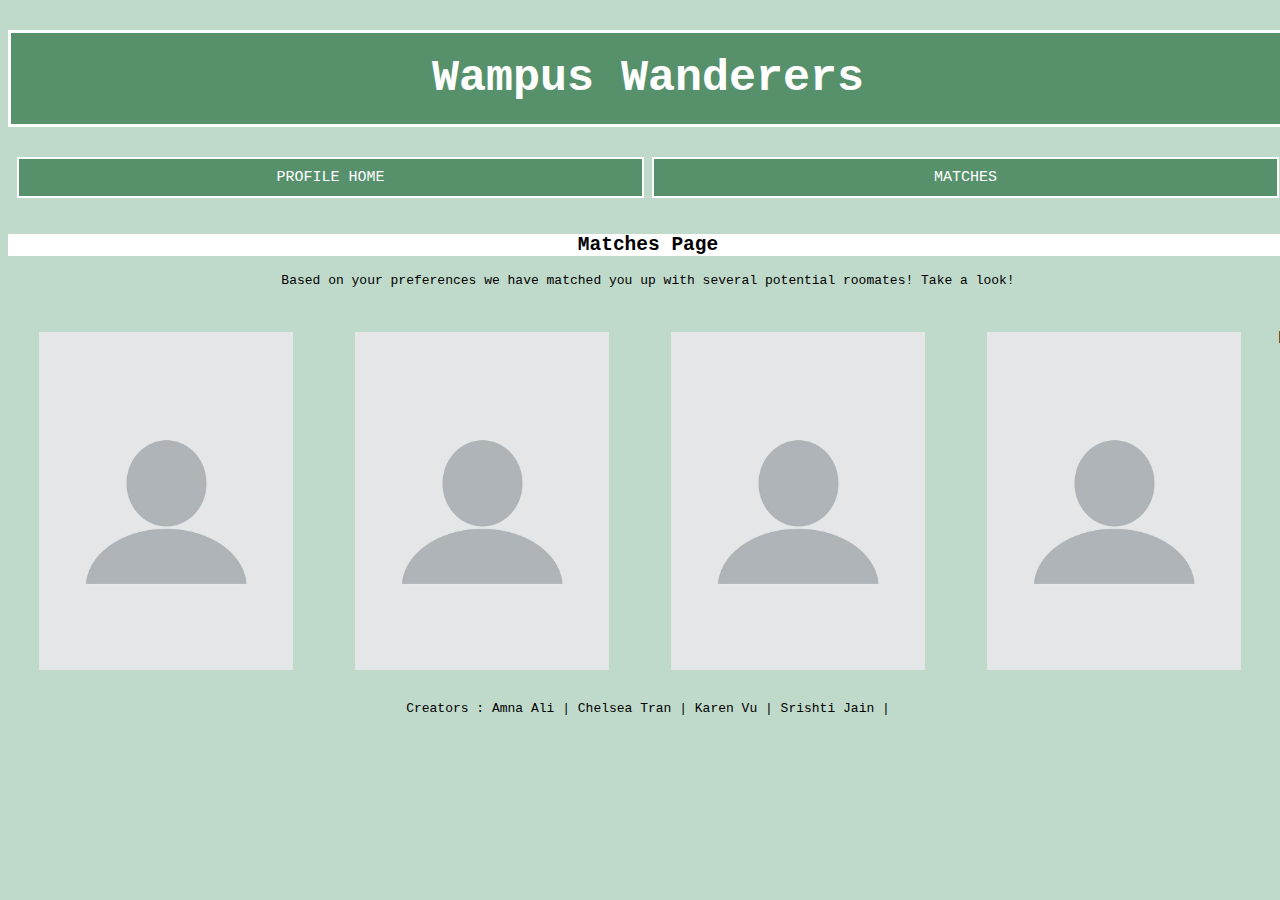
<file: matches.html>
<!DOCTYPE html>
<html>
   <head>
      <meta charset="utf-8">
      <meta name="viewport" content="width=device-width">
      <title >Wampus Wanderers</title>
      <h1 onclick="window.location.href = 'index.html';">Wampus Wanderers</h1>
      <link href="style.css" rel="stylesheet" type="text/css" />
   </head>
   <body>
      <button class="btn" onclick="window.location.href = 'profile-home.html';">PROFILE HOME</button>
      <button class="btn" onclick="window.location.href = 'matches.html';">MATCHES</button>
      <!--
         need something that will detect whether user has signed in or not before showing matches
         -->
      <script src="https://replit.com/public/js/replit-badge.js" theme="blue" defer></script>
   </body>
   <div class="Profile Form">
      <h2>Matches Page</h2>
      <p>Based on your preferences we have matched you up with several potential roomates! Take a look!</p>

      <img class="match-pic" src="picc.jpg">
     <img class="match-pic" src="picc.jpg">
          <img class="match-pic"src="picc.jpg">
          <img class="match-pic"src="picc.jpg"><br>       
        </div>
        <footer>
         <p>| Creators : Amna Ali | Chelsea Tran | Karen Vu | Srishti Jain |</p>
      </footer>
   </div>
   </div>
</html>
</file>
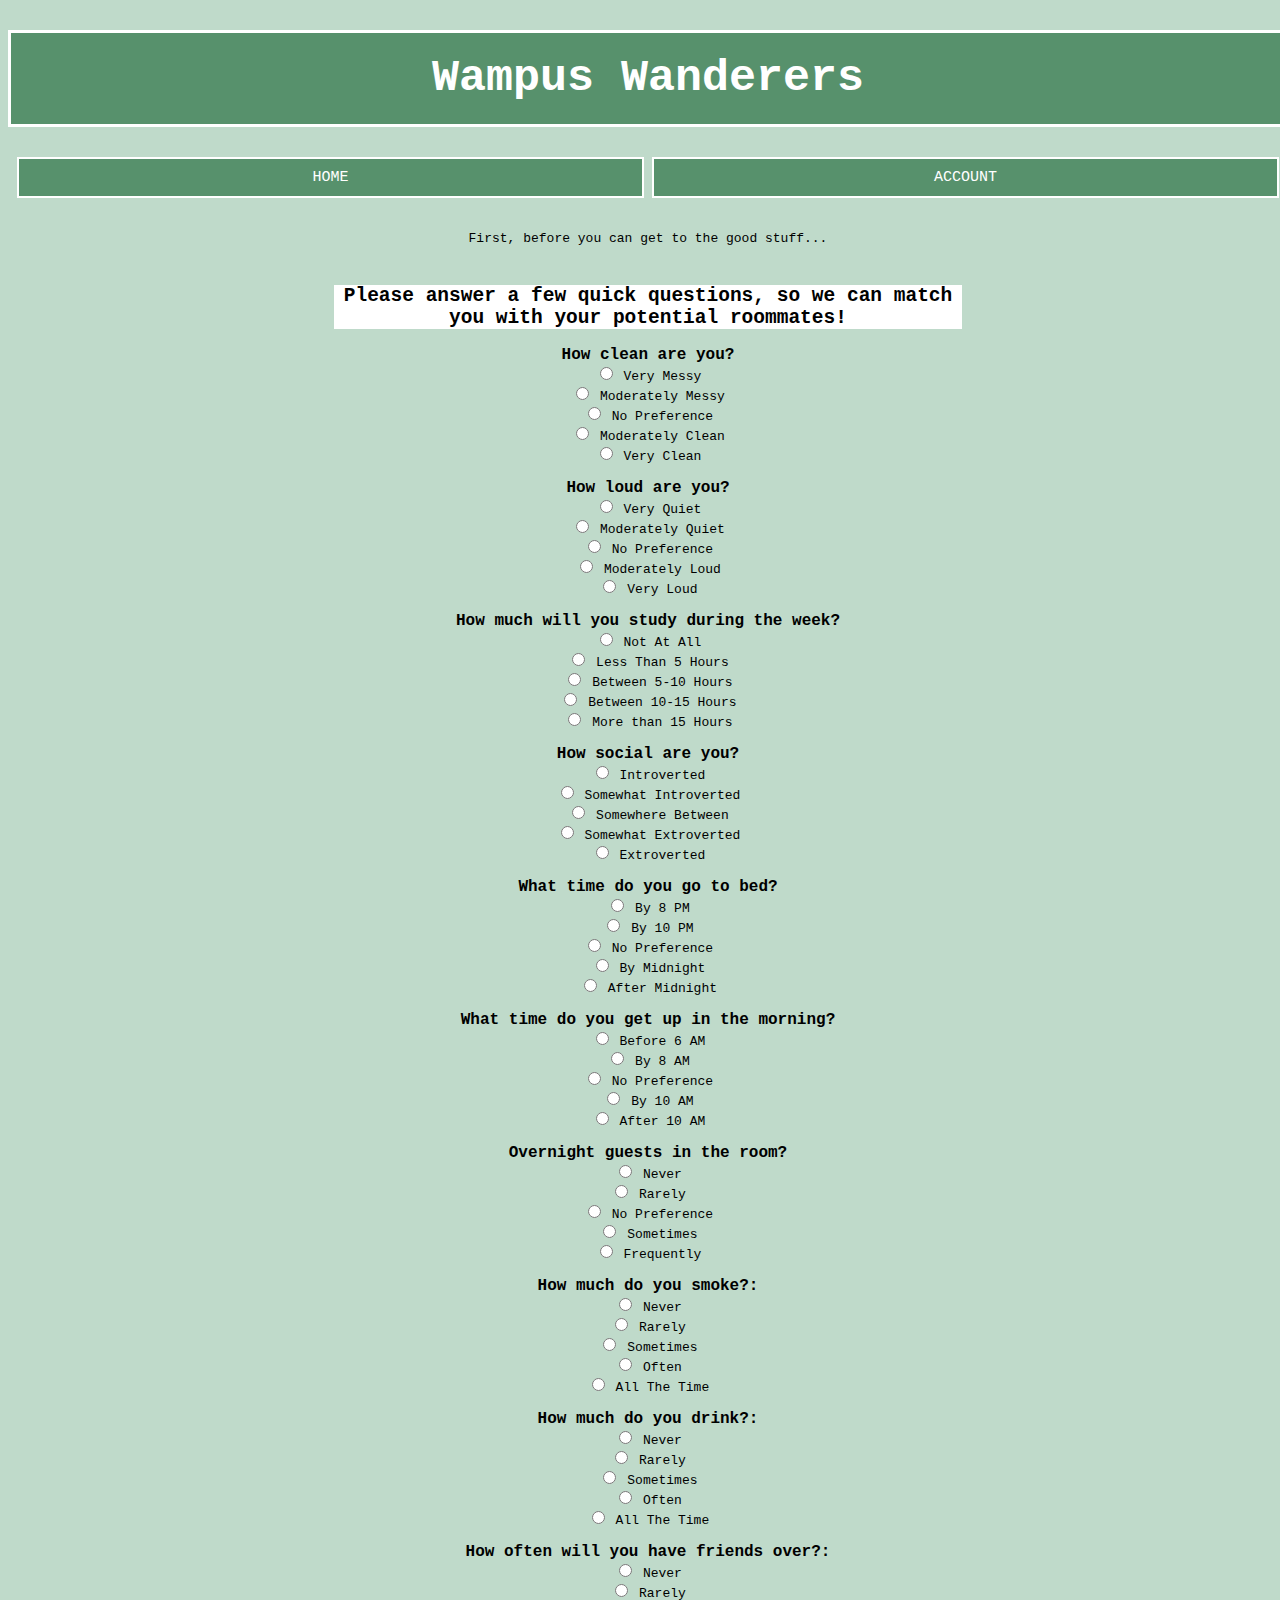
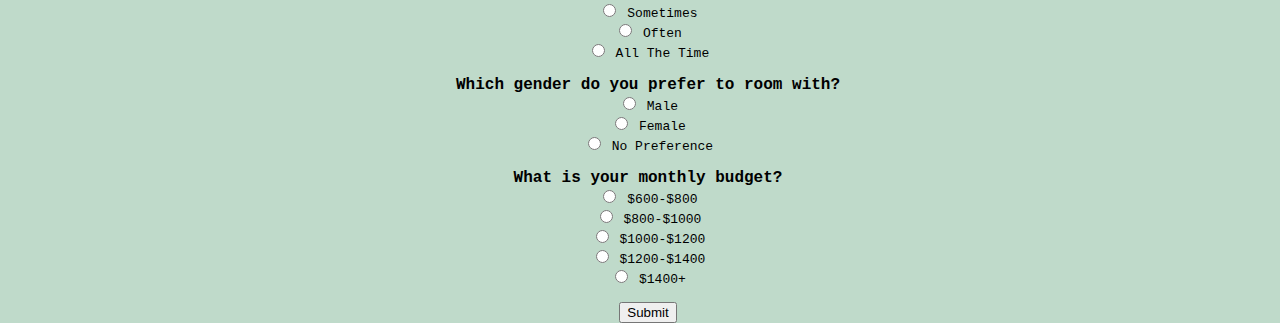
<file: pref-quiz.html>
<!DOCTYPE html>
<html>
   <head>
      <meta charset="utf-8">
      <meta name="viewport" content="width=device-width">
      <title>Wampus Wanderers</title>
      <h1 onclick="window.location.href ='index.html';">Wampus Wanderers</h1>
      <link href="style.css" rel="stylesheet" type="text/css" />
   </head>
   <body>
      <button class="btn" onclick="window.location.href = 'index.html';">HOME</button>
      <button class="btn" onclick="window.location.href = 'account.html';">ACCOUNT</button>
      <p> First, before you can get to the good stuff... </p>
   </body>
   <div id="profile-form">
   <div id= "profile-form">
      <h2>Please answer a few quick questions, so we can match you with your potential roommates!</h2>
      <div id = "question">
         <label>
            <b>
               <center>How clean are you?</center>
               </center>
            </b>
         </label>
      </div>
      <input type="radio" id="age1" value="30">
      <label for="firstChoice">Very Messy</label><br>
      <input type="radio" id="messiness" value="1">
      <label for="secondChoice">Moderately Messy</label><br>  
      <input type="radio" id="messiness" value="2">
      <label for="thirdChoice">No Preference</label><br>
      <input type="radio" id="messiness" value="3">
      <label for="fourthChoice">Moderately Clean</label><br>
      <input type="radio" id="messiness" value="4">
      <label for="fifthChoice">Very Clean</label><br><br>  
      <div id = "question">
         <label><b>How loud are you?</b></label>
      </div>
      <center>    
         <input type="radio" id="noise" value="1">
         <label for="firstChoice">Very Quiet</label><br>
         <input type="radio" id="noise" value="2">
         <label for="secondChoice">Moderately Quiet</label><br>  
         <input type="radio" id="noise" value="3">
         <label for="thirdChoice">No Preference</label><br>
         <input type="radio" id="noise" value="4">
         <label for="fourthChoice">Moderately Loud</label><br>
         <input type="radio" id="noise" value="5">
         <label for="fifthChoice">Very Loud</label><br><br>
      </center>
      <div id = "question">
         <label><b>How much will you study during the week?</b></label>
         <center>   
      </div>
      <input type="radio" id="study" value="1">
      <label for="firstChoice">Not At All</label><br>
      <input type="radio" id="study" value="2">
      <label for="secondChoice">Less Than 5 Hours</label><br>  
      <input type="radio" id="study" value="3">
      <label for="thirdChoice">Between 5-10 Hours</label><br>
      <input type="radio" id="study" value="4">
      <label for="fourthChoice">Between 10-15 Hours</label><br>
      <input type="radio" id="study" value="5">
      <label for="fifthChoice">More than 15 Hours</label><br><br>  
      </center>
      <div id = "question">
         <label><b>How social are you?</b></label>
         <center>  
      </div>
      <input type="radio" id="social" value="1">
      <label for="firstChoice">Introverted</label><br>
      <input type="radio" id="social" value="2">
      <label for="secondChoice">Somewhat Introverted</label><br>  
      <input type="radio" id="social" value="3">
      <label for="thirdChoice">Somewhere Between</label><br>
      <input type="radio" id="social" value="4">
      <label for="fourthChoice">Somewhat Extroverted</label><br>
      <input type="radio" id="social" value="5">
      <label for="fifthChoice">Extroverted</label><br><br> 
      </center>
      <div id = "question">
         <label><b>What time do you go to bed?</b></label>
         <center>  
      </div>
      <input type="radio" id="bed" value="1">
      <label for="firstChoice">By 8 PM</label><br>
      <input type="radio" id="bed" value="2">
      <label for="secondChoice">By 10 PM</label><br>  
      <input type="radio" id="bed" value="3">
      <label for="thirdChoice">No Preference</label><br>
      <input type="radio" id="bed" value="4">
      <label for="fourthChoice">By Midnight</label><br>
      <input type="radio" id="bed" value="5">
      <label for="fifthChoice">After Midnight</label><br><br>  
      </center>
      <div id = "question">
         <label><b>What time do you get up in the morning?</b></label>
         <center>   
      </div>
      <input type="radio" id="getup" value="1">
      <label for="firstChoice">Before 6 AM</label><br>
      <input type="radio" id="getup" value="2">
      <label for="secondChoice">By 8 AM</label><br>  
      <input type="radio" id="getup" value="3">
      <label for="thirdChoice">No Preference</label><br>
      <input type="radio" id="getup" value="4">
      <label for="fourthChoice">By 10 AM</label><br>
      <input type="radio" id="getup" value="5">
      <label for="fifthChoice">After 10 AM</label><br><br>  
      </center>
      <div id = "question">
         <label><b>Overnight guests in the room?</b></label>
         <center> 
      </div>
      <input type="radio" id="guests" value="1">
      <label for="firstChoice">Never</label><br>
      <input type="radio" id="guests" value="2">
      <label for="secondChoice">Rarely</label><br>  
      <input type="radio" id="guests" value="3">
      <label for="thirdChoice">No Preference</label><br>
      <input type="radio" id="guests" value="4">
      <label for="fourthChoice">Sometimes</label><br>
      <input type="radio" id="guests" value="5">
      <label for="fifthChoice">Frequently</label><br><br>  
      </center>
      <div id = "question">
         <label><b>How much do you smoke?:</b></label>
         <center> 
      </div>
      <input type="radio" id="smoke" value="1">
      <label for="firstChoice">Never</label><br>
      <input type="radio" id="smoke" value="2">
      <label for="secondChoice">Rarely</label><br>  
      <input type="radio" id="smoke" value="3">
      <label for="thirdChoice">Sometimes</label><br>
      <input type="radio" id="smoke" value="4">
      <label for="fourthChoice">Often</label><br>
      <input type="radio" id="smoke" value="5">
      <label for="fifthChoice">All The Time</label><br><br>  
      </center>
      <div id = "question">
         <label><b>How much do you drink?:</b></label>
         <center> 
      </div>
      <input type="radio" id="drink" value="1">
      <label for="firstChoice">Never</label><br>
      <input type="radio" id="drink" value="2">
      <label for="secondChoice">Rarely</label><br>  
      <input type="radio" id="drink" value="3">
      <label for="thirdChoice">Sometimes</label><br>
      <input type="radio" id="drink" value="4">
      <label for="fourthChoice">Often</label><br>
      <input type="radio" id="drink" value="5">
      <label for="fifthChoice">All The Time</label><br><br>  
      </center>
      <div id = "question">
         <label><b>How often will you have friends over?:</b></label>
         <center>
      </div>
      <input type="radio" id="friends" value="1">
      <label for="firstChoice">Never</label><br>
      <input type="radio" id="friends" value="2">
      <label for="secondChoice">Rarely</label><br>  
      <input type="radio" id="friends" value="3">
      <label for="thirdChoice">Sometimes</label><br>
      <input type="radio" id="friends" value="4">
      <label for="fourthChoice">Often</label><br>
      <input type="radio" id="friends" value="5">
      <label for="fifthChoice">All The Time</label><br><br>  
      </center>
      <div id = "question">
         <label><b>Which gender do you prefer to room with?</b></label>
         <center>
      </div>
      <input type="radio" id="gender" value="1">
      <label for="firstChoice">Male</label><br>
      <input type="radio" id="gender" value="2">
      <label for="secondChoice">Female</label><br>  
      <input type="radio" id="gender" value="3">
      <label for="thirdChoice">No Preference</label><br><br>  
      </center>
      <div id = "question">
         <label><b>What is your monthly budget?</b></label>
         <center>
      </div>
      <input type="radio" id="budget" value="1">
      <label for="firstChoice">$600-$800</label><br>
      <input type="radio" id="budget" value="2">
      <label for="secondChoice">$800-$1000</label><br>  
      <input type="radio" id="budget" value="3">
      <label for="thirdChoice">$1000-$1200</label><br> 
      <input type="radio" id="budget" value="4">
      <label for="fourthChoice">$1200-$1400</label><br> 
      <input type="radio" id="budget" value="5">
      <label for="fifthChoice">$1400+</label><br><br>
      </center>      
      <button type="submit" onclick="window.location.href = 'profile-home.html';">Submit</button> 
   </div>
   <footer>
      <p>| Creators : Amna Ali | Chelsea Tran | Karen Vu | Srishti Jain |</p>
   </footer>
</html>
</file>
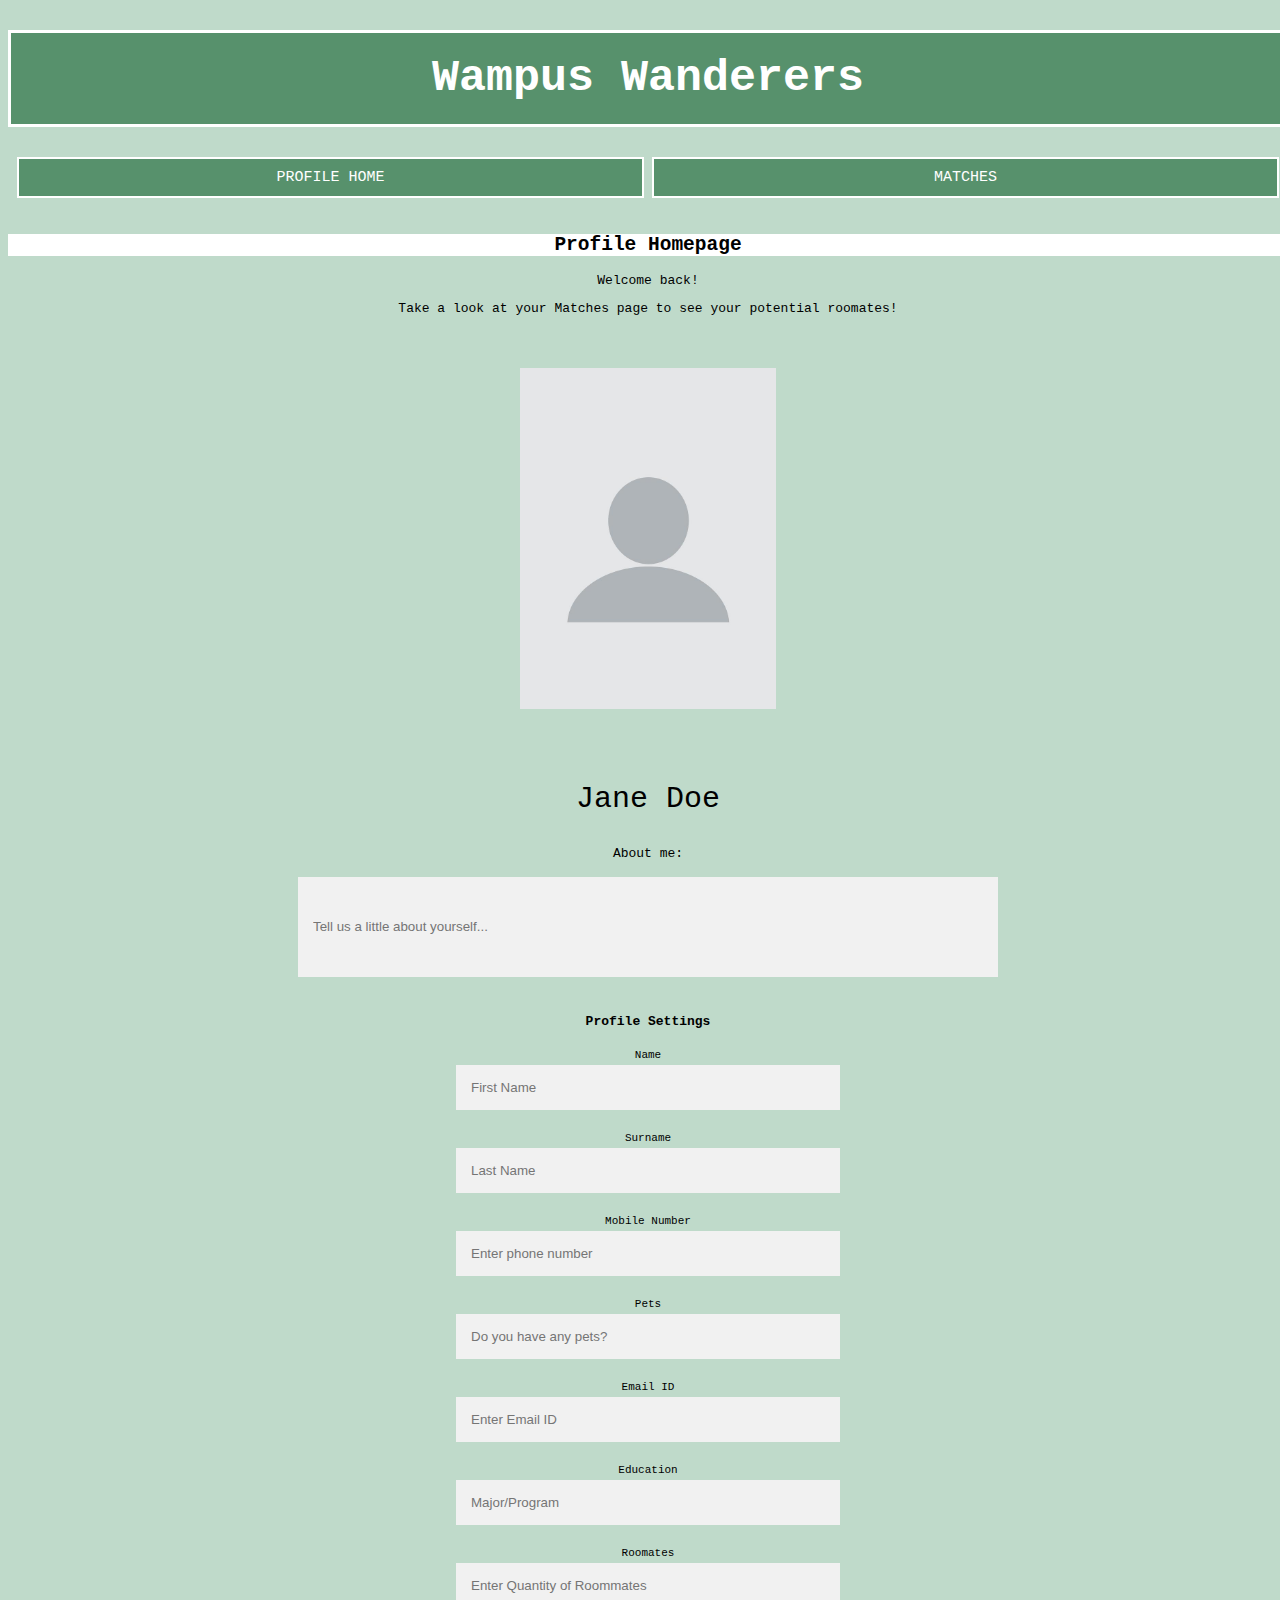
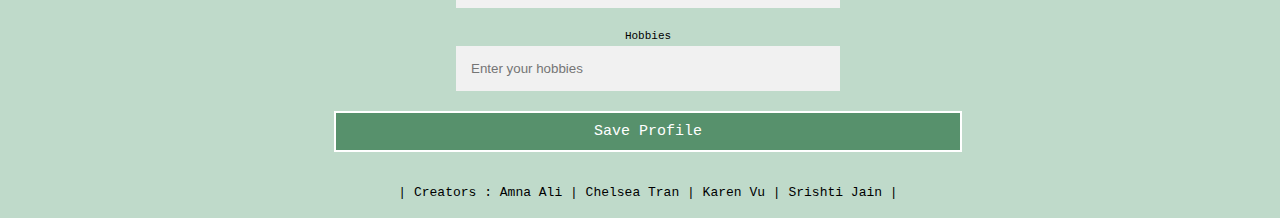
<file: profile-home.html>
<!DOCTYPE html>
<html>
   <head>
      <meta charset="utf-8">
      <meta name="viewport" content="width=device-width">
      <title>Wampus Wanderers</title>
      <h1 onclick="window.location.href = 'index.html';">Wampus Wanderers</h1>
      <link href="style.css" rel="stylesheet" type="text/css" />
   </head>
   <body>
      <button class="btn" onclick="window.location.href = 'profile-home.html';">PROFILE HOME</button>
      <button class="btn" onclick="window.location.href = 'matches.html';">MATCHES</button>
      <h2>Profile Homepage</h2>
      <p>Welcome back!</p>
      <p>Take a look at your Matches page to see your potential roomates!</p>
      <div class="row">
        <div class = "user-image"> 
         <img class="prof-pic" src="picc.jpg">
        </div>
         <p class="prof-name">Jane Doe</p>
         <p>About me:</p>
    <input type="text" style="width: 700px; height: 100px" placeholder="Tell us a little about yourself...">
        
      </div>
      <div class="col-md-5 border-right">
         <div class="p-3 py-5">
            <div class="d-flex justify-content-between align-items-center mb-3">
               <h4 class="text-right">Profile Settings</h4>
            </div>
            <div class="row mt-2">
               <div class="col-md-6"><label class="labels">Name</label><br><input type="text" class="form-control" placeholder="First Name" value=""></div>
               <div class="col-md-6"><label class="labels">Surname</label><br><input type="text" class="form-control" value="" placeholder="Last Name"></div>
            </div>
            <div class="row mt-3">
               <div class="col-md-12"><label class="labels">Mobile Number</label><br><input type="text" class="form-control" placeholder="Enter phone number" value=""></div>
               <div class="col-md-12"><label class="labels">Pets</label><br><input type="text" class="form-control" placeholder="Do you have any pets?" value=""></div>
               
               <div class="col-md-12"><label class="labels">Email ID</label><br><input type="text" class="form-control" placeholder="Enter Email ID" value=""></div>
               <div class="col-md-12"><label class="labels">Education</label><br><input type="text" class="form-control" placeholder="Major/Program" value=""></div>
            </div>
            <div class="row mt-3">
               <div class="col-md-6"><label class="labels">Roomates</label><br><input type="text" class="form-control" placeholder="Enter Quantity of Roommates" value=""></div>
               <div class="col-md-6"><label class="labels">Hobbies</label><br><input type="text" class="form-control" value="" placeholder="Enter your hobbies"></div>
            </div>
            <div class="mt-5 text-center"><button class="btn btn-primary profile-button" type="button">Save Profile</button></div>
         </div>
      </div>
      </div>
      </div>
      <!--
         This script places a badge on your repl's full-browser view back to your repl's cover
         page. Try various colors for the theme: dark, light, red, orange, yellow, lime, green,
         teal, blue, blurple, magenta, pink!
         -->
      <script src="https://replit.com/public/js/replit-badge.js" theme="blue" defer></script>
      <footer>
         <p>| Creators : Amna Ali | Chelsea Tran | Karen Vu | Srishti Jain |</p>
      </footer>
   </body>
</html>
</file>
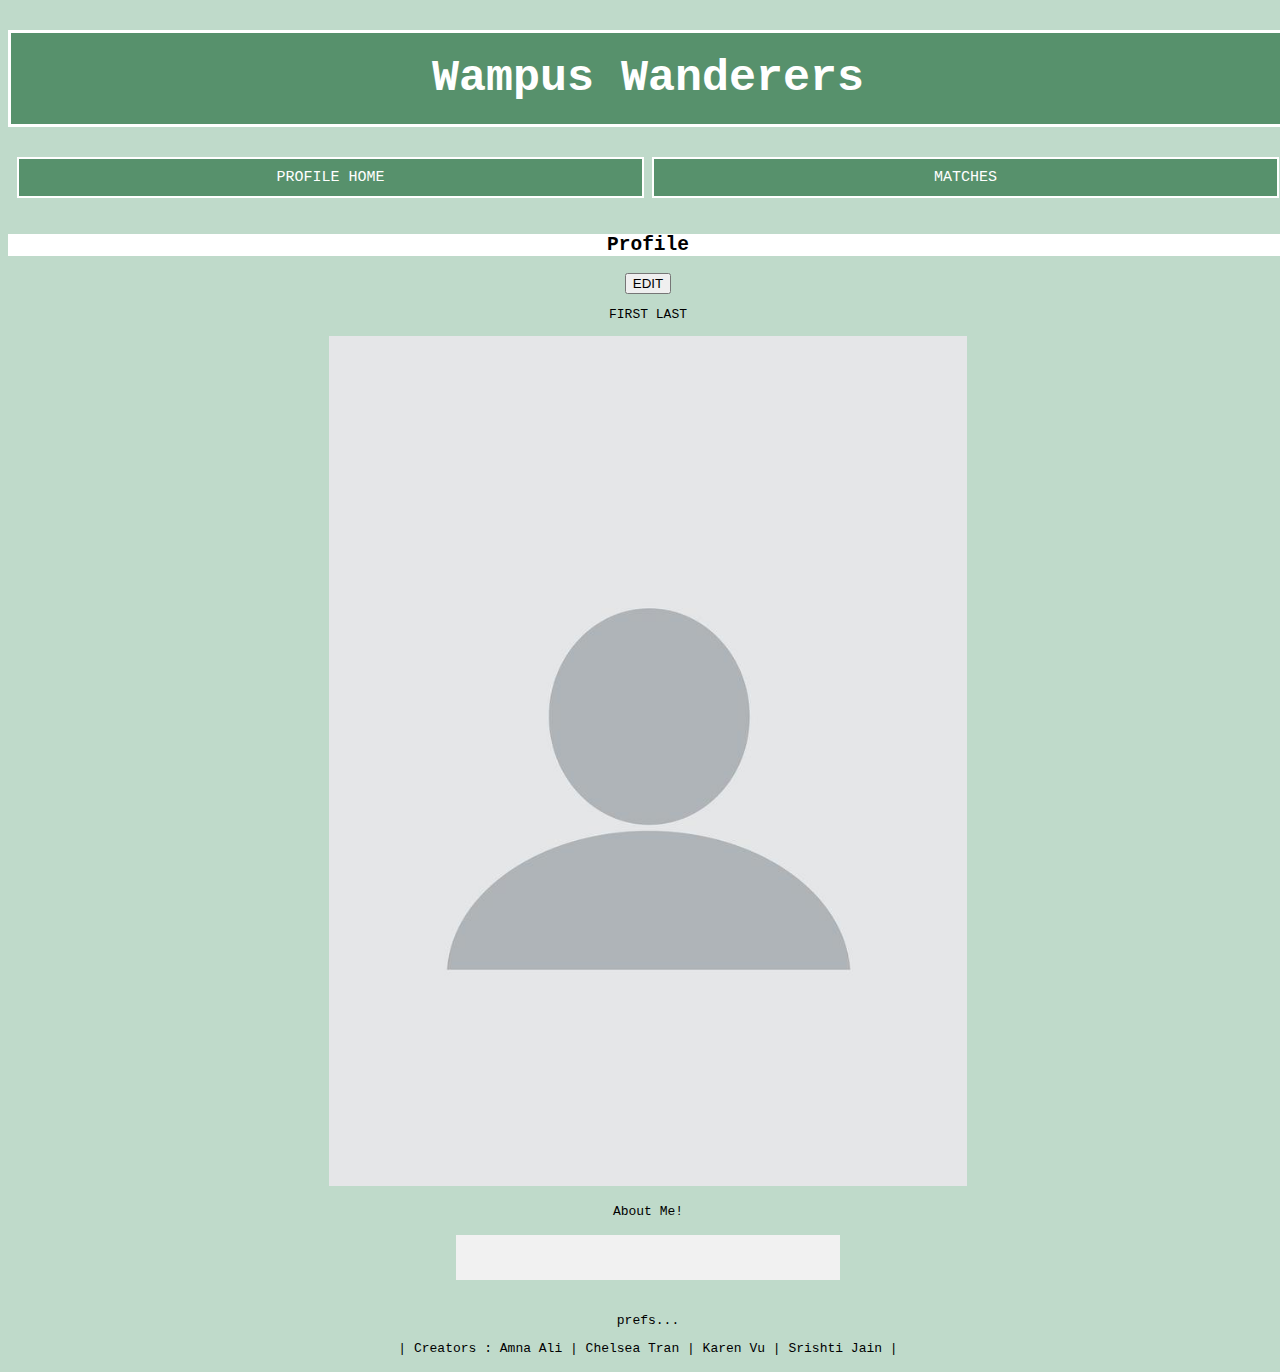
<file: profile-page.html>
<!DOCTYPE html>
<html>

<head>
  <meta charset="utf-8">
  <meta name="viewport" content="width=device-width">
  <title>Wampus Wanderers</title>
  <h1 onclick="window.location.href = 'index.html';">Wampus Wanderers</h1>
  <link href="style.css" rel="stylesheet" type="text/css" />
</head>

<body>
  <button class="btn" onclick="window.location.href = 'profile-home.html';">PROFILE HOME</button>
  <button class="btn" onclick="window.location.href = 'matches.html';">MATCHES</button>
  
  <h2>Profile</h2> 
  <button onclick="">EDIT</button>
  <p id= "profile-name">FIRST LAST</p>
<img id= "profile-pic" src= "picc.jpg"/>  <p>About Me!</p>
<input type="text">
<p>prefs...</p>
  
 <footer><p>| Creators : Amna Ali | Chelsea Tran | Karen Vu | Srishti Jain |</p></footer>
</body>

</html>
</file>
<file: style.css>
head {
  background-color: rgb(87, 145, 108);
  font-family: Monospace;
}

body {
  height: 100%;
  width: 100%;
  background-color: rgb(191, 218, 202);
  font-family: Monospace;
  text-align: center;
}

h1 {
  background-color: rgb(87, 145, 108);
  text-align: center;
  color: white;
  font-size: 45px;
  padding: 20px;
  border: 3px solid white;
}

h2 {
  text-align: center;
  color: black;
  background-color: white;
  width: auto;
}

#intro {
  border: 3px solid rgb(87, 145, 108);
  font-size: 20px;
  margin: auto;
  padding: 20px;
  width: 75%;
  background-color: white;
}

img{
  width: 50%;
  height: 25%;
  padding: 1px;
  margin: 0;
}
#acc{
  background-color: rgb(87, 145, 108);
  font-family: Monospace;
  font-size:15px;
  color: white;
}
#desc{
  padding-top: 20px;
  width: 85%;
  margin: auto;
  font-size: 18px;
}

#sign-up-prompt {
  background-color: white;
  padding: 8px;
  margin: 5px 0 22px 0;
  text-align: center;
}

#sign-up-form {
  padding-top:10px;
  text-align: center;
  float:left;
  width: 45%;
  margin: 5px;
}

#log-in-prompt {
  background-color: white;
  padding: 8px;
  margin: 5px 0 22px 0;
  text-align: center;
}

#log-in-form {
  padding-top:10px;
  margin: 5px;
  text-align: center;
  width: 45%;
  float:right;
  overflow: hidden;
}

.labels {
    font-size: 11px
}

.btn{
  background-color: rgb(87, 145, 108);
  font-family: Monospace;
  font-size:15px;
  color: white;
  padding: 10px;
  width: 49%;
  display: inline-block;
  margin-bottom: 20px;
  border: 2px solid white;
}

.btn:hover{
  background-color: rgb(191, 218, 202);
  font-style: italic;
}

h1:hover{
  font-style: italic;
}

* {box-sizing: border-box}

  input[type=text],input[type=password] {
  width: 30%;
  padding: 15px;
  margin: 3px 0 20px 0;
  display: inline-block;
  border: none;
  background: #f1f1f1;
}

.prof-pic{
  width:20%;
  height:20%;
  padding: 3em 0;

}

.prof-name{
  font-size:30px;
}

.match-pic{
  width:20%;
  height:20%;
  float:left;
  margin:30px;
}

.match-desc{
  font-size:20px;
  font-weight: 300;
}

input[type=text]:focus, input[type=password]:focus {
  background-color: #ddd;
  outline: none;
}

#profile-form{
  padding-top:5px;
  margin:auto;
  width:70%;
}

#question{
  margin: auto;
  font-size: 16px;
}
hr {
  border: 1px solid #f1f1f1;
  margin-bottom: 25px;
}

#footer {
   position: fixed;
   bottom: 0;
   width: 100%;
   height: 60px;   /* Height of the footer */
}
</file>
